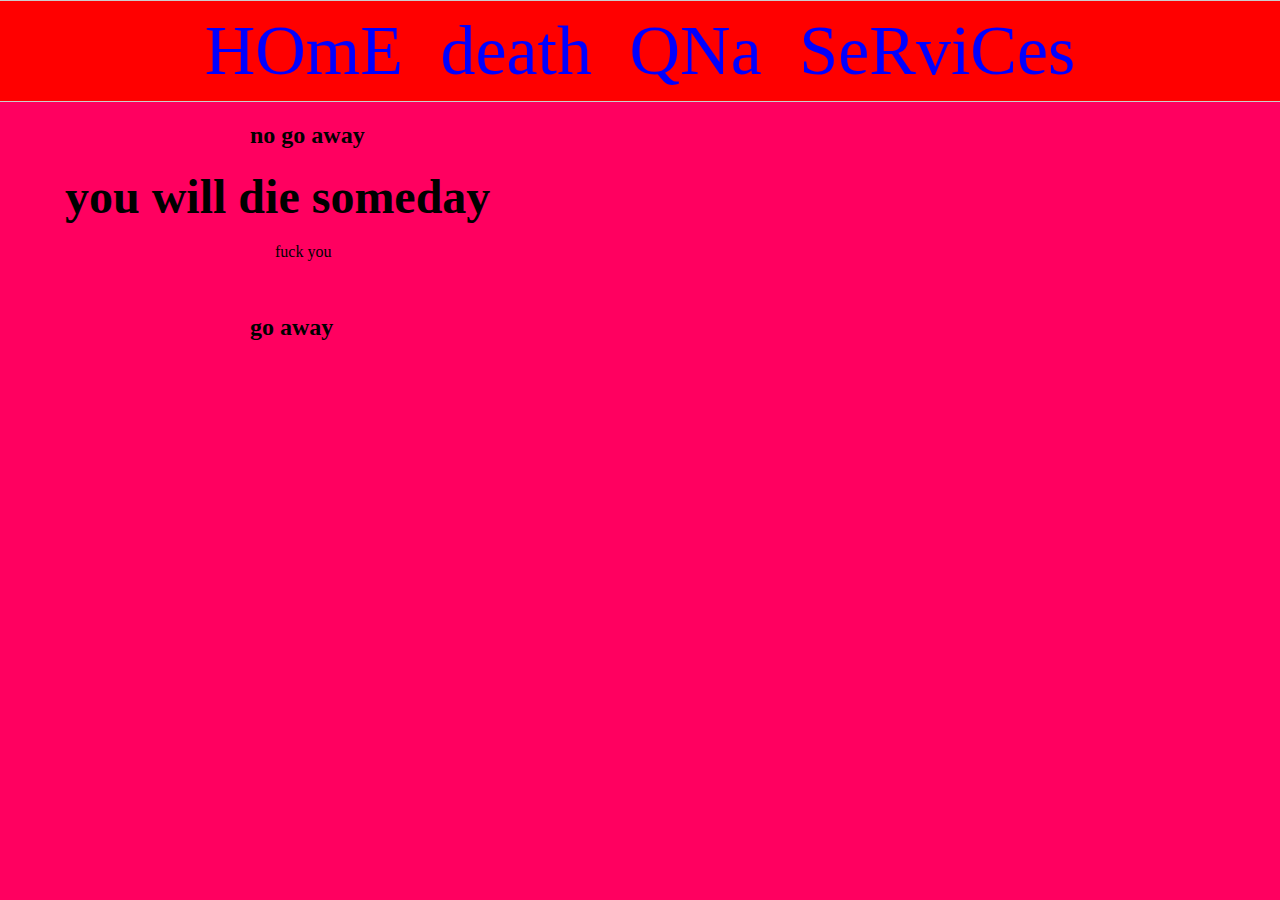
<file: death.html>
<!doctype html>
<html>
  <head>
    <link rel="stylesheet" type="text/css" href="css/style.css" />
    <title>Nook Network</title>
    <link rel="icon" type="image/ico" href="img/favico.ico" />
    <meta charset= "utf-8" />
    <meta name="value" />
  </head>

  <body background="img/giphy.gif">
  
  

<ul class="nav">
  <li><a href="http://www.nook.network/">HOmE</a></li>
  <li><a href="death.html">death</a></li>
  <li><a href="qna.html">QNa</a></li>
  <li><a href="services.html">SeRviCes</a></li>
</ul>



								<div id="content">
	<div class="First">
							<h2>no go away</h2>
    
	</p>
				<div id="Center1">

   <h3><font size="3353">you will die someday</font></h3>
    <p>
		‎‎‎‎‎‎‎‎‎‎‏‏‎ ‎‏‏‎ ‎‏‏‎ ‎‏‏‎ ‎‏‏‎ ‎‏‏‎ ‎‏‏‎ ‎‏‏‎ ‎‏‏‎ ‎‏‏‎ ‎‏‏‎ ‎‏‏‎ ‎‏‏‎ ‎‏‏‎ ‎‏‏‎ ‎‏‏‎ ‎‏‏‎ ‎‏‏‎ ‎‏‏‎ ‎‏‏‎ ‎‏‏‎ ‎‏‏‎ ‎‏‏‎ ‎‏‏‎ ‎‏‏‎ ‎‏‏‎ ‎‏‏‎ ‎‏‏‎ ‎‏‏‎ ‎‏‏‎ ‎‏‏‎ ‎‏‏‎ ‎‏‏‎ ‎‏‏‎ ‎‏‏‎ ‎‏‏‎ ‎‏‏‎ ‎‏‏‎ ‎‏‏‎ ‎‏‏‎ ‎‏‏‎ ‎‏‏‎ ‎‏‏‎ ‎‏‏‎ ‎‏‏‎ ‎‏‏‎ ‎‏‏‎ ‎‏‏‎ ‎‏‏‎ ‎‏‏‎ ‎‏‏‎ ‎‏‏‎ ‎‏‏‎ ‎‏‏‎ ‎‏‏‎ ‎‏‏‎ ‎‏‏‎ ‎‏‏‎ ‎‏‏‎ ‎‏‏‎ ‎‏‏‎ ‎‏‏‎ ‎‏‏‎ ‎‏‏‎ ‎‏‏‎ ‎fuck you
    
	</p>
	
	<a>‎‏‏‎ ‎‏‏‎ ‎‏‏‎ ‎‏‏‎ ‎‏‏‎ ‎‏‏‎ ‎‏‏‎ ‎‏‏‎ ‎‏‏‎ ‎‏‏‎ ‎‏‏‎ ‎‏‏‎ ‎‏‏‎ ‎‏‏‎‎‏‏‎ ‎‏‏‎ ‎‏‏‎ ‎‏‏‎ ‎‏‏‎ ‎‏‏‎ ‎‏‏‎ ‎‏‏‎ ‎‏‏‎ ‎‏‏‎ ‎‏‏‎ ‎‏‏‎ ‎‏‏‎ ‎‏‏‎‎‏‏‎ ‎‏‏‎ ‎‏‏‎ ‎‏‏‎ ‎‏‏‎ ‎‏‏‎ ‎‏‏‎ ‎‏‏‎ ‎‏‏‎ ‎‏‏‎ ‎‏‏‎ ‎‏‏‎ ‎‏‏‎ ‎‏‏‎‎‏‏‎ ‎‏‏‎ ‎‏‏‎ ‎‏‏‎ ‎‏‏‎ ‎‏‏‎ ‎‏‏‎ ‎‏‏‎ ‎‏‏‎ ‎‏‏‎ ‎‏‏‎ ‎‏‏‎ ‎‏‏‎ ‎‏‏‎‎‏‏‎ ‎‏‏‎ ‎‏‏‎ ‎‏‏‎ ‎‏‏‎ ‎‏‏‎ ‎‏‏‎ ‎‏‏‎ ‎‏‏‎ ‎‏‏‎ ‎‏‏‎ ‎‏‏‎ ‎‏‏‎ ‎‏‏‎‎‏‏‎ ‎‏‏‎ ‎‏‏‎ ‎‏‏‎ ‎‏‏‎ ‎‏‏‎ ‎‏‏‎ ‎‏‏‎ ‎‏‏‎ ‎‏‏‎ ‎‏‏‎ ‎‏‏‎ ‎‏‏‎ ‎‏‏‎‎‏‏‎ ‎‏‏‎ ‎‏‏‎ ‎‏‏‎ ‎‏‏‎ ‎‏‏‎ ‎‏‏‎ ‎‏‏‎ ‎‏‏‎ ‎‏‏‎ ‎‏‏‎ ‎‏‏‎ ‎‏‏‎ ‎‏‏‎‎‏‏‎ ‎‏‏‎ ‎‏‏‎ ‎‏‏‎ ‎‏‏‎ ‎‏‏‎ ‎‏‏‎ ‎‏‏‎ ‎‏‏‎ ‎‏‏‎ ‎‏‏‎ ‎‏‏‎ ‎‏‏‎ ‎‏‏‎‎‏‏‎ ‎‏‏‎ ‎‏‏‎ ‎‏‏‎ ‎‏‏‎ ‎‏‏‎ ‎‏‏‎ ‎‏‏‎ ‎‏‏‎ ‎‏‏‎ ‎‏‏‎ ‎‏‏‎ ‎‏‏‎ ‎‏‏‎‎‏‏‎ ‎‏‏‎ ‎‏‏‎ ‎‏‏‎ ‎‏‏‎ ‎‏‏‎ ‎‏‏‎ ‎‏‏‎ ‎‏‏‎ ‎‏‏‎ ‎‏‏‎ ‎‏‏‎ ‎‏‏‎ ‎‏‏‎</a>
	
	<h2>go away</h2>
					
					
 

	
	


				
	



	</div>
	
	<div id="Center2">
		
		
	<div id="youtube">
	</div>
    <p>
		
    </p>

    <p></p>

    <h2></h2>
	</div>
      <p>

      </p>
	  
  </div>
  </div>
</div>

  </body>
</html>
</file>
<file: css/style.css>
a {
  font-family: "Comic Sans MS", "Comic Sans";
  text-decoration: none;
  color: blue;

}

h1 {
  font-family: "Comic Sans MS", cursive, sans-serif;
 position: relative;
 left: 400px;
 animation: shake 0.1s;
	animation-iteration-count: infinite;
	animation: rotation 2s infinite linear;
	
}

h5 {
  font-family: "Comic Sans MS", cursive, sans-serif;
 position: relative;
 left: 400px;
 animation: shake 0.1s;
	animation-iteration-count: infinite;
	animation: shake 0.2s infinite linear;
}

h3 {
   font-family: "Comic Sans MS", "Comic Sans";
 position: relative;
   left: 50px;
   animation: shake 0.5s;
	animation-iteration-count: infinite;
}

p {
   font-family: "Comic Sans MS"
 position: relative;
   left: 235px;
   animation: shake 0.01s;
	animation-iteration-count: infinite;
}

h2 {
   font-family: "Comic Sans MS", "Comic Sans";
position: relative;
  left: 235px;
}

.First {
  width: 1250px;
  margin: auto;
}

.Headbar {
width: 970px;
margin: auto;
}

html {
	height: 100%;
}

body {
	margin: 0;
	height: 100%;
	font-family: "Comic Sans MS", "Comic Sans";
}

.nav{
    border:1px solid #ccc;
    border-width:1px 0;
    list-style:none;
    margin:0;
    padding:0;
    text-align:center;
	background-color: #ff0000;
	font-size: 70px;
	animation: shake 0.1s;
	animation-iteration-count: infinite;
}
.nav li{
    display:inline;
}
.nav a{
    display:inline-block;
    padding:10px;
}

html, body {
    max-width: 100%;
}

.content a {
 position: relative;
 left: 400px;
 	animation: shake 0.5s;
	animation-iteration-count: infinite;
}

#Center2 img {
	animation: rotation 2s infinite linear;
	opacity: 1;
	width: 200px;
	height: 200px;

}

#Center2 h2 {
	top: -300px;
	left: 200px;
}

@keyframes rotation {
  from {
    transform: rotate(0deg);
  }
  to {
    transform: rotate(359deg);
  }
}

.content a:hover {
	
}

.nav a:hover {
	font-size: 150px;
	animation: shake 0.5s;
	animation-iteration-count: infinite;
}





@keyframes shake {
  0% { transform: translate(1px, 1px) rotate(0deg); }
  10% { transform: translate(-1px, -2px) rotate(-1deg); }
  20% { transform: translate(-3px, 0px) rotate(1deg); }
  30% { transform: translate(3px, 2px) rotate(0deg); }
  40% { transform: translate(1px, -1px) rotate(1deg); }
  50% { transform: translate(-1px, 2px) rotate(-1deg); }
  60% { transform: translate(-3px, 1px) rotate(0deg); }
  70% { transform: translate(3px, 1px) rotate(-1deg); }
  80% { transform: translate(-1px, -1px) rotate(1deg); }
  90% { transform: translate(1px, 2px) rotate(0deg); }
  100% { transform: translate(1px, -2px) rotate(-1deg); }
}


img {
		animation: shake 0.2s;
	animation-iteration-count: infinite;
}

#Center1 img {
	top: -40px;
	
}

h6 {
	color: green;
   font-family: "Comic Sans MS", "Comic Sans";
 position: relative;
   left: 50px;
   animation: shake 5s;
	animation-iteration-count: infinite;
	animation: rotation 0.2s infinite linear;
}

html, body {
    max-width: 100%;
    overflow-x: hidden;
}
</file>
